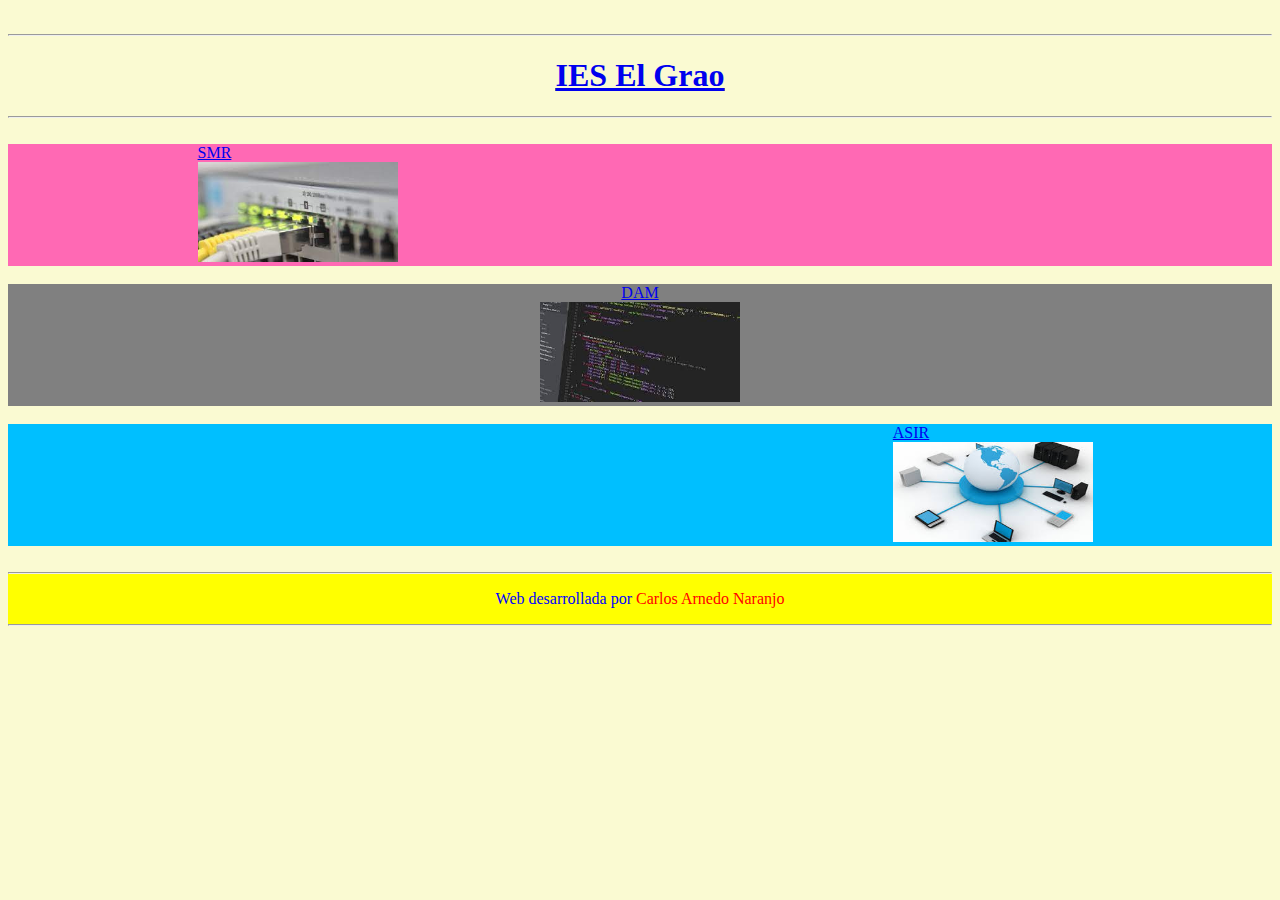
<file: index.html>
<!DOCTYPE html>
<html lang="en">
<head>
    <meta charset="UTF-8">
    <meta name="viewport" content="width=device-width, initial-scale=1.0">
    <title>Convocatoria Extraordinaria</title>
    <link rel="stylesheet" href="style.css">
</head>
<body>
   <div class="arriba"><br><hr><h1 class="titulo"><a href="https://portal.edu.gva.es/ieselgrao/?page_id=690&lang=es">IES El Grao</a></h1><hr><br></div>
   
   <div class="caja1"><div class="SMR"><div><a href="tabla1.html">SMR</a></div><img src="recursos/smr.jpeg" alt=""></div></div>
<br>
   <div class="caja2"><div class="DAM"><div><a href="index.html">DAM</a></div><img src="recursos/dam.jpeg" alt=""></div></div>
<br>
   <div class="caja3"><div class="ASIR"><div><a href="formu1.html">ASIR</a></div><img src="recursos/asir.jpeg" alt=""></div></div>
<br>
<div class="final"><hr><p><span class="azul">Web desarrollada por</span> <span class="rojo">Carlos Arnedo Naranjo</span></p><hr></div>
</body>
</html>
</file>
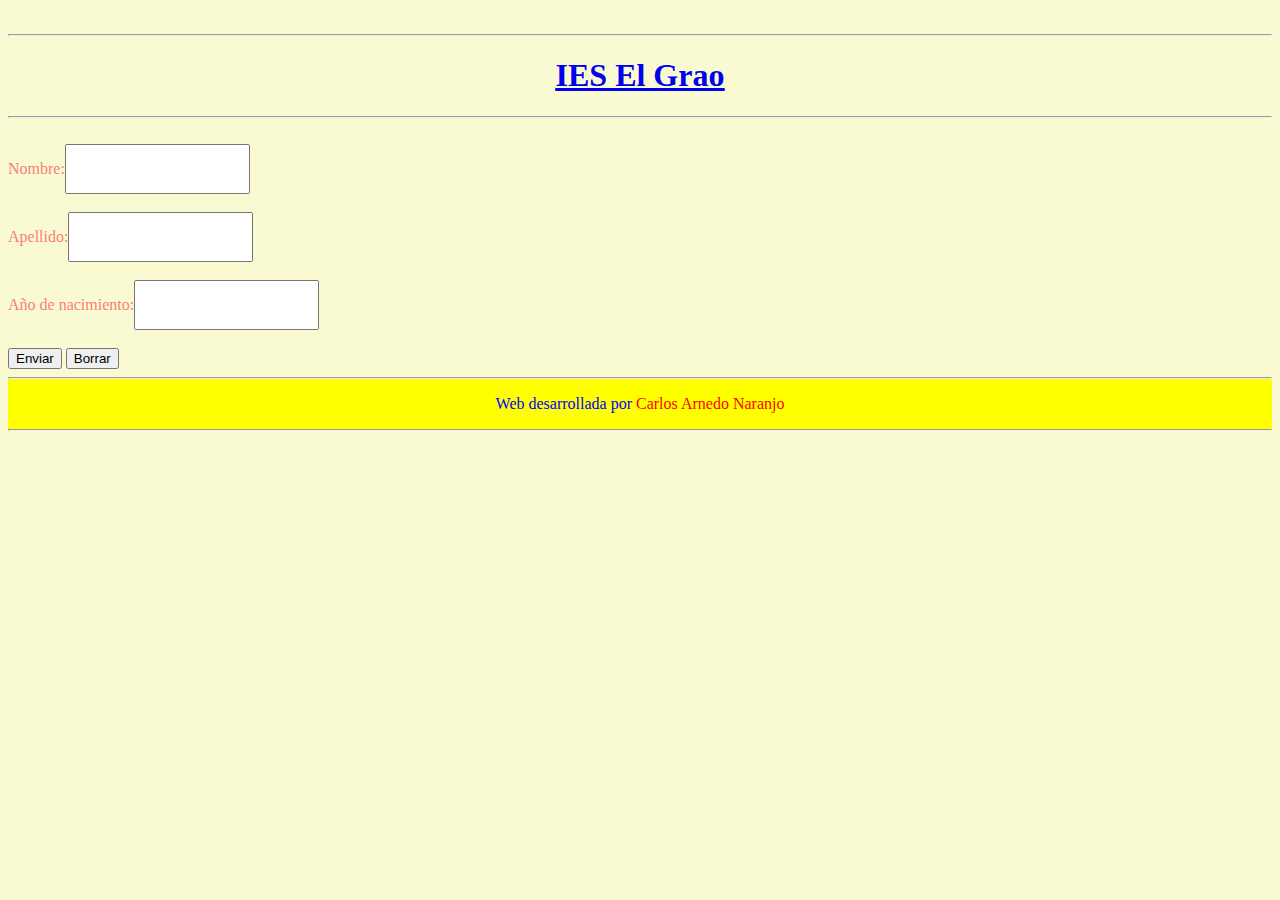
<file: formu1.html>
<!DOCTYPE html>
<html lang="en">
<head>
    <meta charset="UTF-8">
    <meta name="viewport" content="width=device-width, initial-scale=1.0">
    <title>Document</title>
    <link rel="stylesheet" href="style.css">
</head>
<body>
    <div class="arriba"><br><hr><h1 class="titulo"><a href="https://portal.edu.gva.es/ieselgrao/?page_id=690&lang=es">IES El Grao</a></h1><hr><br></div>

    <div class="cnombre">
        <p class="Nombre">Nombre:</p><input type="text" name="Nombre" id="Nombre">
    </div>
<br>
    <div class="cnombre">
        <p class="Nombre">Apellido:</p><input type="text" name="Nombre" id="Nombre">
    </div>

<br>

<div class="cnombre">
    <p class="Nombre">Año de nacimiento:</p><input type="number" name="Nombre" id="Nombre">
</div>

<br>

<input type="button" value="Enviar"> <input type="reset" value="Borrar">

<br>

<div class="final"><hr><p><span class="azul">Web desarrollada por</span> <span class="rojo">Carlos Arnedo Naranjo</span></p><hr></div>
</body>
</body>
</html>
</file>
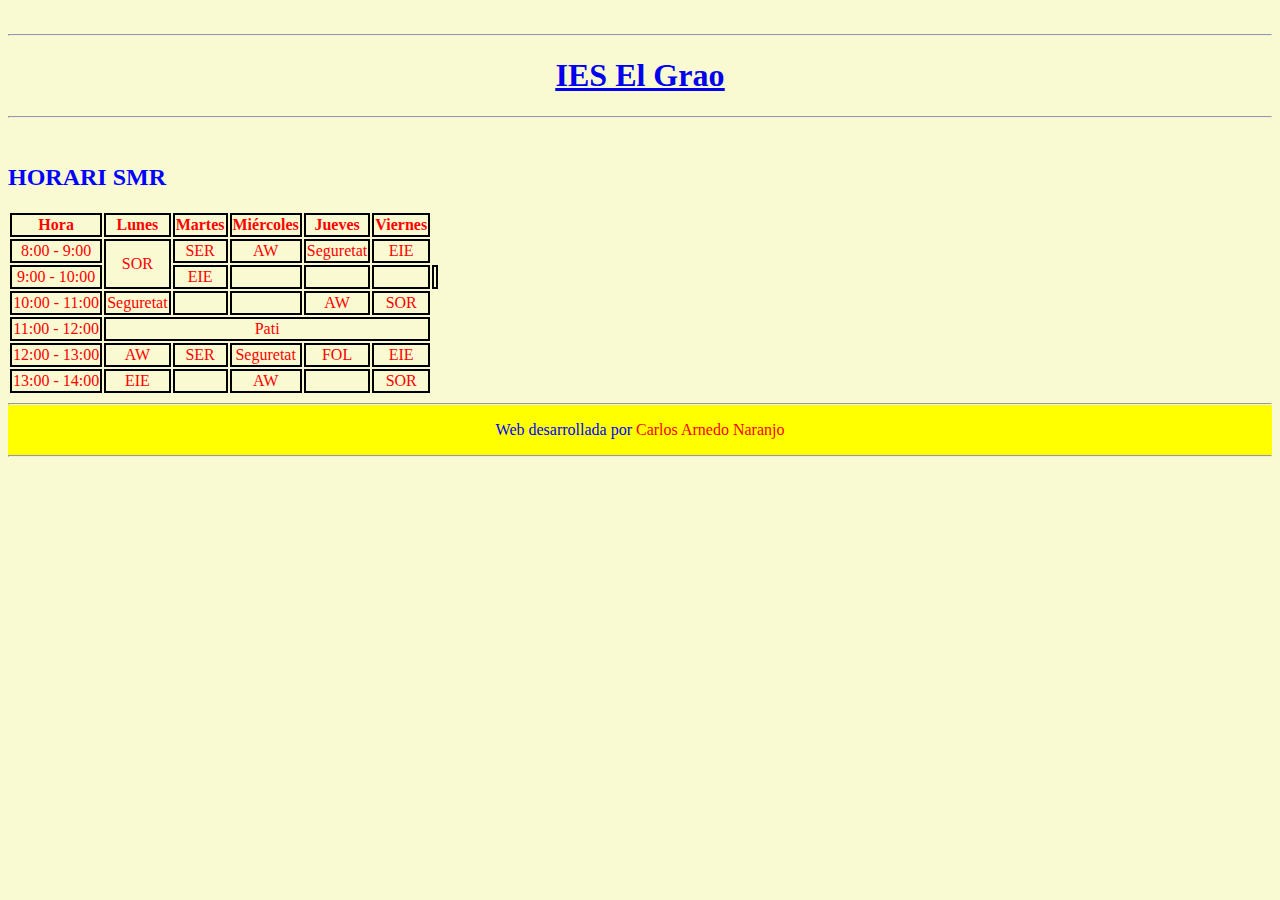
<file: tabla1.html>
<!DOCTYPE html>
<html lang="en">
<head>
    <meta charset="UTF-8">
    <meta name="viewport" content="width=ç, initial-scale=1.0">
    <title>Document</title>
    <link rel="stylesheet" href="style.css">
</head>
<body>
    <div class="arriba"><br><hr><h1 class="titulo"><a href="https://portal.edu.gva.es/ieselgrao/?page_id=690&lang=es">IES El Grao</a></h1><hr><br></div>
   <h2 class="horari">HORARI SMR</h2>
    <table>
        <tr>
            <th class="border">Hora</th>
            <th>Lunes</th>
            <th>Martes</th>
            <th>Miércoles</th>
            <th>Jueves</th>
            <th>Viernes</th>
        </tr>
        <tr>
            <td>8:00 - 9:00</td>
            <td rowspan="2">SOR</td>
            <td>SER</td>
            <td>AW</td>
            <td>Seguretat</td>
            <td>EIE</td>
        </tr>
        <tr>
            <td>9:00 - 10:00</td>
            <td>EIE</td>
            <td></td>
            <td></td>
            <td></td>
            <td></td>
        </tr>
        <tr>
            <td>10:00 - 11:00</td>
            <td>Seguretat</td>
            <td></td>
            <td></td>
            <td>AW</td>
            <td>SOR</td>
        </tr>
        <tr>
            <td>11:00 - 12:00</td>
            <td colspan="5">Pati</td>
        </tr>
        <tr>
            <td>12:00 - 13:00</td>
            <td>AW</td>
            <td>SER</td>
            <td>Seguretat</td>
            <td>FOL</td>
            <td>EIE</td>
        </tr>
        <tr>
            <td>13:00 - 14:00</td>
            <td>EIE</td>
            <td></td>
            <td>AW</td>
            <td></td>
            <td>SOR</td>
        </tr>
    </table>
    <div class="final"><hr><p><span class="azul">Web desarrollada por</span> <span class="rojo">Carlos Arnedo Naranjo</span></p><hr></div>
</html>
</file>
<file: style.css>
.titulo{
    color: darksalmon;
    text-align: center;
    text-decoration: underline 3px black;
}

body{
    background-color: lightgoldenrodyellow;
}

.SMR{
    margin-left: 15%;
}

.caja1{
    background-color: hotpink;
}

img{
    height: 100px;
    width: 200px;
}

.caja2{
    background-color: gray;
}

.DAM{
   
    text-align: center;
}

.caja3{
    background-color: deepskyblue;
}

.ASIR{
    margin-left: 70%;
}

.azul{
    color: blue;
}

.rojo{
    color: red;
}

.final{
    background-color: yellow;
    text-align: center;
}

.titulo{
    color: darksalmon;
    text-align: center;
    text-decoration: underline 3px black;
}

body{
    background-color: lightgoldenrodyellow;
}

.Nombre{
    color: salmon;
}

.cnombre{
    display: flex;
}

.final{
    background-color: yellow;
    text-align: center;
}

.horari{
    color: blue;
}

th, td{
    border: 2px solid black;
    color: red;
    text-align: center;
}
</file>
